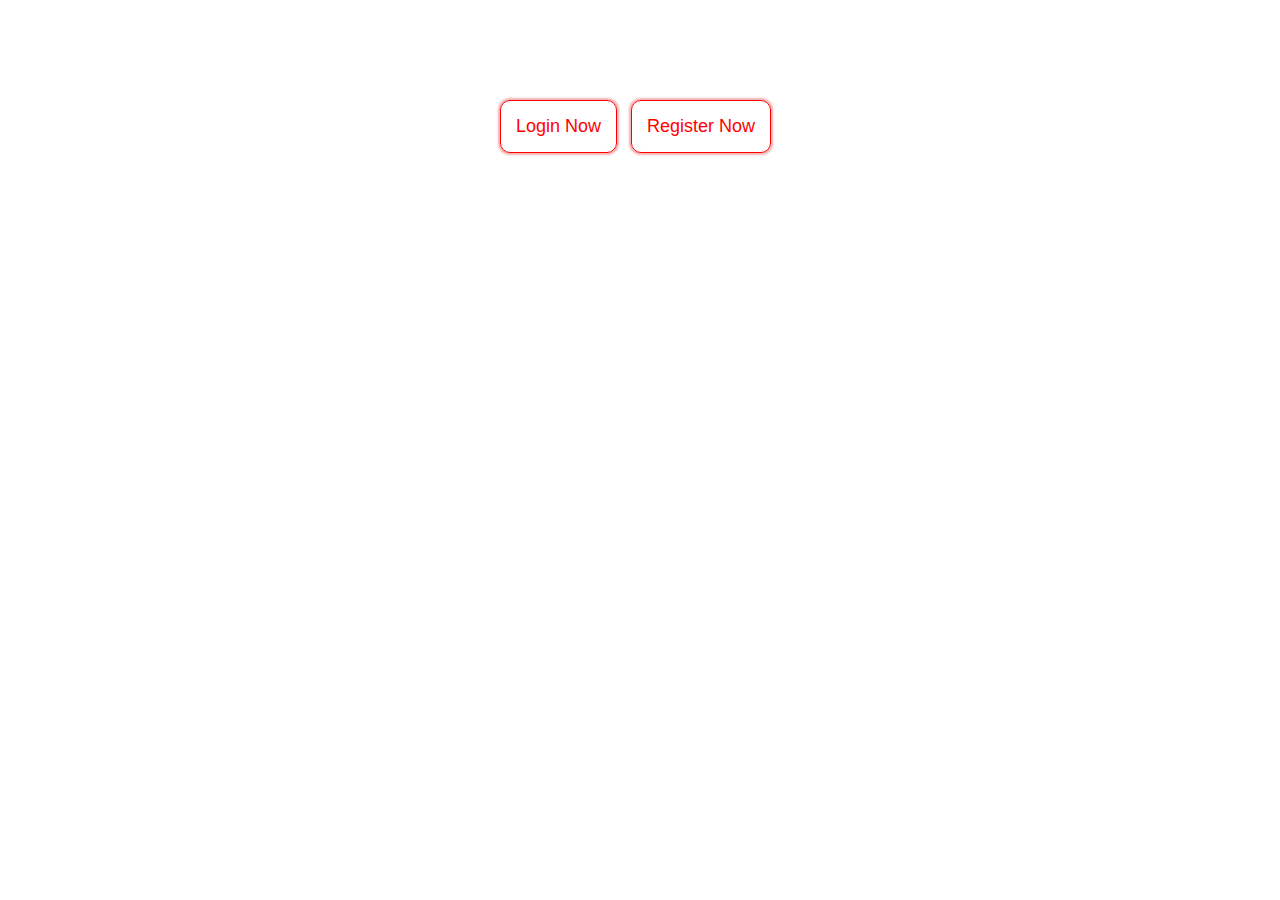
<file: index.html>
<!DOCTYPE html>
<html lang="en">

<head>
    <meta charset="UTF-8">
    <meta http-equiv="X-UA-Compatible" content="IE=edge">
    <meta name="viewport" content="width=device-width, initial-scale=1.0">

  
        <link href="Style.css" rel="stylesheet">
    <title>Document</title>
   
</head>

<body>
    <div class="Register-box">
        <button class="login" onclick="OpenLogin()">Login Now</button>
        <button class="Sign" onclick="OpenRegister()">Register Now</button>

    </div>
    <div class="Login-box">
        <form action="">
            <div id="Container">
                <button onclick='LoginHide()' class="cross1"><img src='./Image/Icon.png' alt="" /></button><br>

                <label>Email</label><br>
                <input type="email" placeholder="Enter Email" name="uname" /><br>
                <label>Password</label><br>
                <input type="password" placeholder="Enter Password" name="pwd" /><br>
                <label> <input type="checkbox" />Remember Me</label><br><br>
                <input class="submit-btn" type="button" value="Submit" /><br><br>
                <label class="Forgot-label"><input class="forgot-btn" onclick="Forgotbox()" type="button" />Forgot
                    Password ?</label>
            </div>
        </form>

    </div>

    <div class="Sign-box">
        <form action="">
            <div id="Container-2">
                <button onclick='RegisterHide()' class="cross2"> <img src='./Image/Icon.png' alt="" /></button><br>

                <label>Full Name</label><br>
                <input type="text" placeholder="Enter Name" name="uname" /><br>
                <label>Contact Number</label><br>
                <input type="number" placeholder="Enter Mobile Number" name="mbnumber" /><br>
                <label>Email</label><br>
                <input type="email" placeholder="Enter Email" name="uname" /><br>
                <label>Password</label><br>
                <input type="password" placeholder="Create Password" name="pwd" /><br>
                <label>Gender</label><br>
                <input type="text" placeholder="Gender" list="Field-data" name="pwd" /><br>
                <datalist id="Field-data">
                    <option value="Male">
                    <option value="Female"></option>
                    <option value="Transgender"></option>

                </datalist>
                <label for="files">Date Of Birth</label>
                <input type="date" name="date" /><br>
                <label for="files">Upload Your Passport Size Picture</label>
                <input type="file" id="files" name="files" multiple><br><br>
                <input class="submit-btn" type="button" value="Submit" />
            </div>

        </form>

    </div>
    <div class="Forgot-box">
        <form action="">
            <div id="Container-3">
                <button onclick='ForgotHide()' class="cross3"><img src='./Image/Icon.png' alt="" /></button><br>

                <label>Email</label><br>
                <input type="email" placeholder="Enter Email" /><br>
                <input class="submit-btn" type="button" value="Submit" />
            </div>
        </form>

    </div>
</body>

</html>
<script src="./Script.js"></script>
</file>
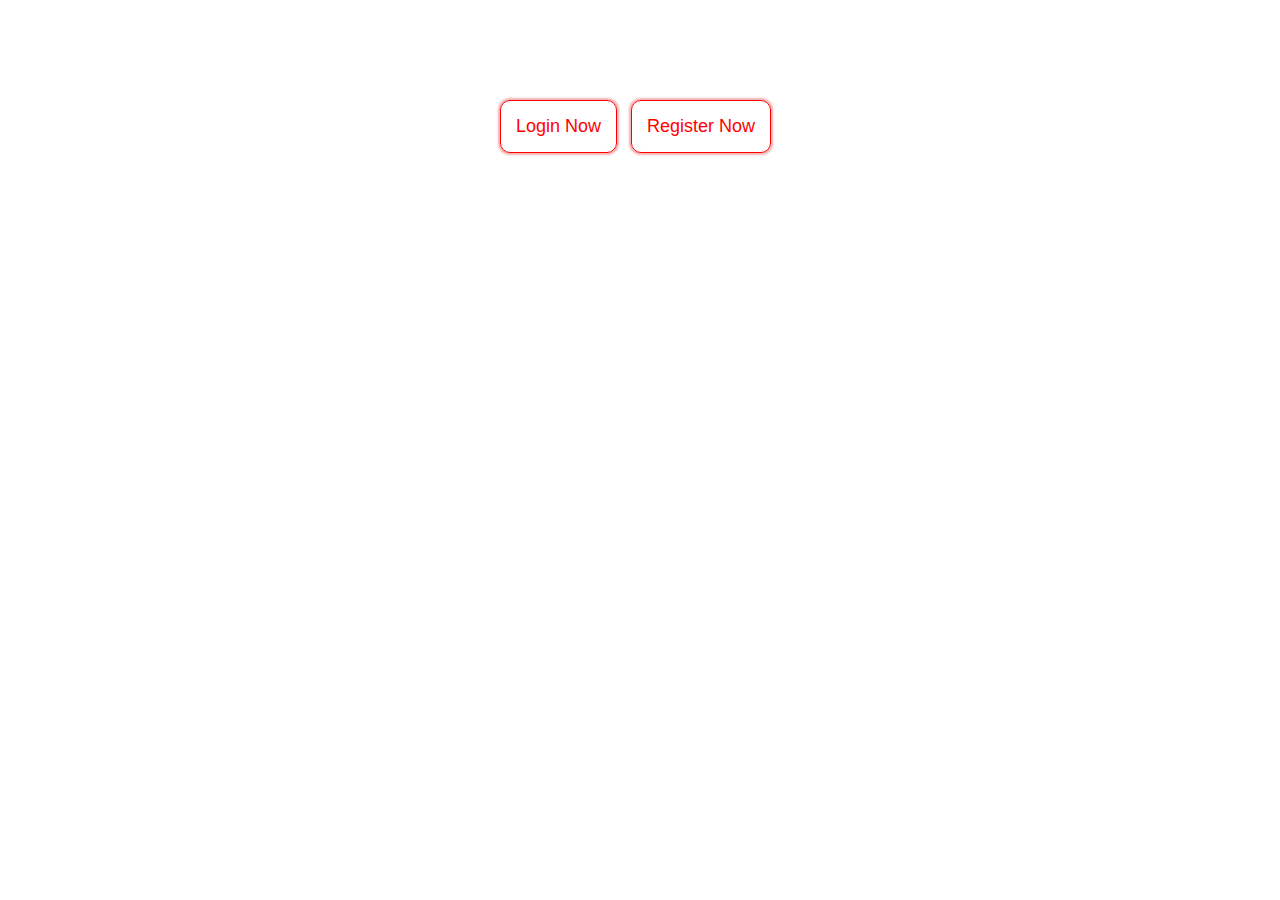
<file: Register.html>
<!DOCTYPE html>
<html lang="en">

<head>
    <meta charset="UTF-8">
    <meta http-equiv="X-UA-Compatible" content="IE=edge">
    <meta name="viewport" content="width=device-width, initial-scale=1.0">

    <link href="https://maxcdn.bootstrapcdn.com/font-awesome/4.2.0/css/font-awesome.min.css" rel="stylesheet">
    <link rel="stylesheet" href="https://cdnjs.cloudflare.com/ajax/libs/font-awesome/6.3.0/css/all.min.css"
        integrity="sha512-SzlrxWUlpfuzQ+pcUCosxcglQRNAq/DZjVsC0lE40xsADsfeQoEypE+enwcOiGjk/bSuGGKHEyjSoQ1zVisanQ=="
        crossorigin="anonymous" referrerpolicy="no-referrer" />
        <link href="Style.css" rel="stylesheet">
    <title>Document</title>
   
</head>

<body>
    <div class="Register-box">
        <button class="login" onclick="OpenLogin()">Login Now</button>
        <button class="Sign" onclick="OpenRegister()">Register Now</button>

    </div>
    <div class="Login-box">
        <form action="">
            <div id="Container">
                <button onclick='LoginHide()' class="cross1"><img src='./Image/Icon.png' alt="" /></button><br>

                <label>Email</label><br>
                <input type="email" placeholder="Enter Email" name="uname" /><br>
                <label>Password</label><br>
                <input type="password" placeholder="Enter Password" name="pwd" /><br>
                <label> <input type="checkbox" />Remember Me</label><br><br>
                <input class="submit-btn" type="button" value="Submit" /><br><br>
                <label class="Forgot-label"><input class="forgot-btn" onclick="Forgotbox()" type="button" />Forgot
                    Password ?</label>
            </div>
        </form>

    </div>

    <div class="Sign-box">
        <form action="">
            <div id="Container-2">
                <button onclick='RegisterHide()' class="cross2"> <img src='./Image/Icon.png' alt="" /></button><br>

                <label>Full Name</label><br>
                <input type="text" placeholder="Enter Name" name="uname" /><br>
                <label>Contact Number</label><br>
                <input type="number" placeholder="Enter Mobile Number" name="mbnumber" /><br>
                <label>Email</label><br>
                <input type="email" placeholder="Enter Email" name="uname" /><br>
                <label>Password</label><br>
                <input type="password" placeholder="Create Password" name="pwd" /><br>
                <label>Gender</label><br>
                <input type="text" placeholder="Gender" list="Field-data" name="pwd" /><br>
                <datalist id="Field-data">
                    <option value="Male">
                    <option value="Female"></option>
                    <option value="Transgender"></option>

                </datalist>
                <label for="files">Date Of Birth</label>
                <input type="date" name="date" /><br>
                <label for="files">Upload Your Passport Size Picture</label>
                <input type="file" id="files" name="files" multiple><br><br>
                <input class="submit-btn" type="button" value="Submit" />
            </div>

        </form>

    </div>
    <div class="Forgot-box">
        <form action="">
            <div id="Container-3">
                <button onclick='ForgotHide()' class="cross3"><img src='./Image/Icon.png' alt="" /></button><br>

                <label>Email</label><br>
                <input type="email" placeholder="Enter Email" /><br>
                <input class="submit-btn" type="button" value="Submit" />
            </div>
        </form>

    </div>
</body>

</html>
<script src="./Script.js"></script>
</file>
<file: Style.css>
.Register-box {
    margin: auto;
    width: 300px;
    margin-top: 100px;

}

.Register-box .login,
.Register-box .Sign {
    padding: 15px;
    background: transparent;
    border: 1px solid red;
    color: red;
    font-size: large;
    border-radius: 10px;
    box-shadow: 0px 0px 2px 2px rgb(244, 178, 178);
    margin-left: 10px;

}

.submit-btn {
    padding: 15px;
    width: 100%;
    background: transparent;
    border: 1px solid red;
    color: red;
    font-size: large;
    border-radius: 10px;
    box-shadow: 0px 0px 2px 2px rgb(244, 178, 178);


}

.submit-btn :hover {
    background-color: rgb(205, 209, 229);
    ;
}

.Register-box .login:hover,
.Register-box .Sign:hover {
    background-color: rgb(205, 209, 229);
}

.Login-box {
    display: none;
    width: 30%;
    height: auto;

    margin: auto;
    margin-top: 10px;
    box-shadow: rgba(60, 64, 67, 0.3) 0px 1px 2px 0px, rgba(60, 64, 67, 0.15) 0px 2px 6px 2px;
}

.Sign-box {
    display: none;
    width: 35%;
    height: auto;

    margin: auto;
    margin-top: 10px;
    box-shadow: rgba(60, 64, 67, 0.3) 0px 1px 2px 0px, rgba(60, 64, 67, 0.15) 0px 2px 6px 2px;
}

.Forgot-box {
    display: none;
    width: 35%;
    height: auto;

    margin: auto;
    margin-top: 10px;
    box-shadow: rgba(60, 64, 67, 0.3) 0px 1px 2px 0px, rgba(60, 64, 67, 0.15) 0px 2px 6px 2px;
}

.cross1,
.cross2,
.cross3 {
    float: right;
    border: none;
    background-color: white;

}

.cross1 img,
.cross2 img,
.cross3 img {
    width: 35px;
    height: 30px;
}

input[type=email],
input[type=password],
input[type=text],
input[type=number],
input[type=date],
input[type=file] {
    width: 100%;
    padding: 12px 20px;
    margin: 8px 0;
    display: inline-block;
    border: 1px solid #ccc;
    box-sizing: border-box;
    outline: none;
}

#Container,
#Container-2,
#Container-3 {
    padding: 15px;
}

.forgot-btn {
    border: none;
    background-color: white;


}

.Forgot-label {
    color: blue;
    font-family: sans-serif;
    text-decoration: underline;
}
</file>
